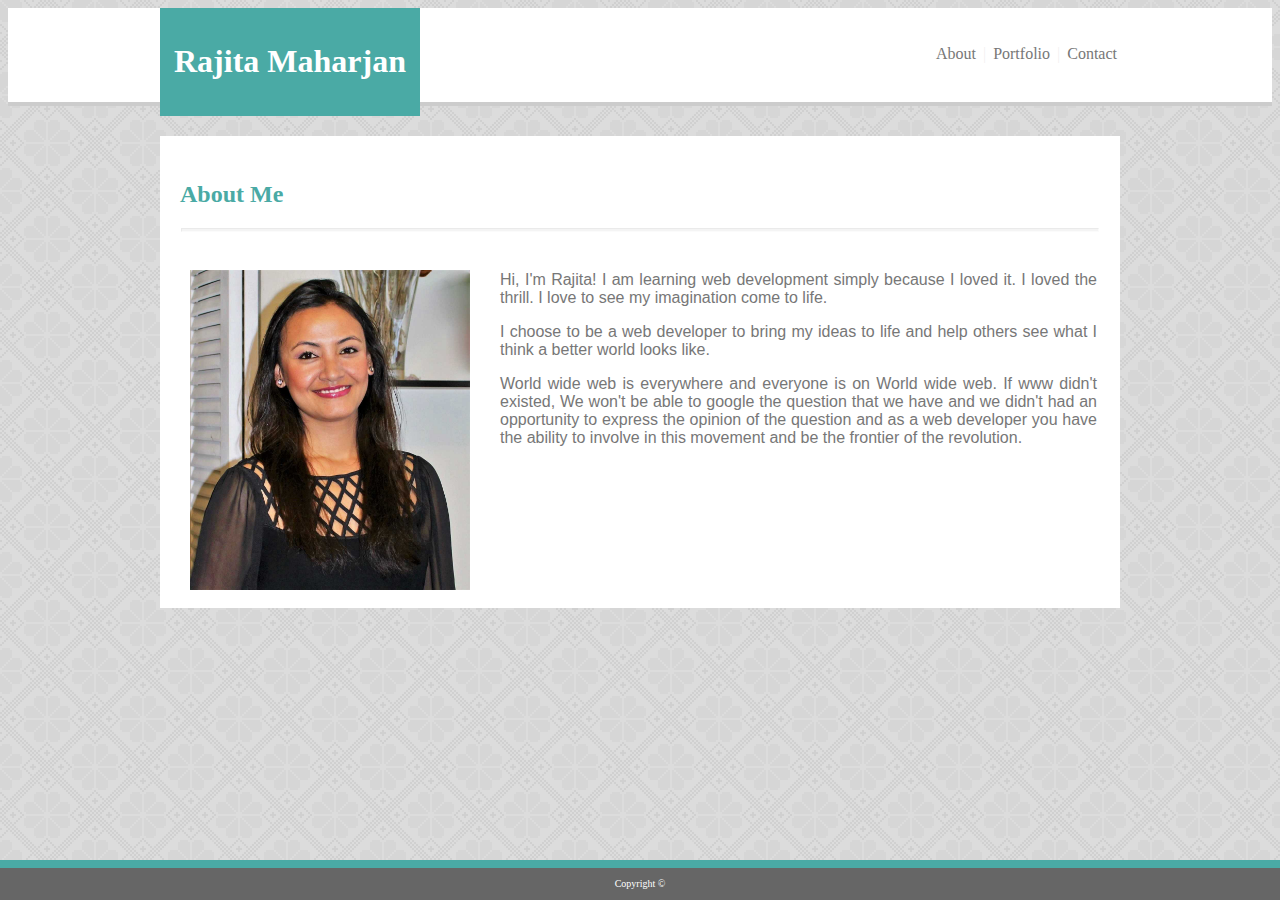
<file: index.html>
<!DOCTYPE html>
<html>
    <head>
        <link rel="stylesheet" type = "text/css" href = "assets/css/style.css">
    </head> 
        <body>
            <section id = "mainHeading">
                <div id = "heading">
                <div class = "headName">
                    <h1>Rajita Maharjan</h1>
                </div>  

                <div class = "navlinks">
                        <a href = "index.html"> About</a> 
                        <span class ="verticalBar">|</span>
                        <a href = "portfolio.html"> Portfolio</a> 
                        <span class ="verticalBar">|</span>
                        <a href = "contact.html"> Contact </a> 
                 </div>
                 </div>
            </section>

            
            <section id = "container">
                <div id = "pagetitle">
                    <h2>About Me </h2>
                </div>
                <hr>

                    <img src = "assets/images/Rajita.jpeg" alt = "MyPicture" width="280" height="320" >
                    
                <div class = "para">   
                    <p> Hi, I'm Rajita! I am learning web development simply because I loved it. I loved the thrill. I love to see my imagination come to life.</p>
                    <p> I choose to be a web developer to bring my ideas to life and help others see what I think a better world looks like.</p>
                    <p> World wide web is everywhere and everyone is on World wide web. If www didn't existed, We won't be able to google the question that we have and we didn't had an opportunity to express the opinion of the question and as a web developer you have the ability to involve in this movement and be the frontier of the revolution.</p>
                </div>
            </section>
            
            <footer>
                <div id = "footline"></div>
                <div class = "foot">
                    <p> Copyright &copy; </p>
                </div>
            </footer>
        </body>
    
</html>
</file>
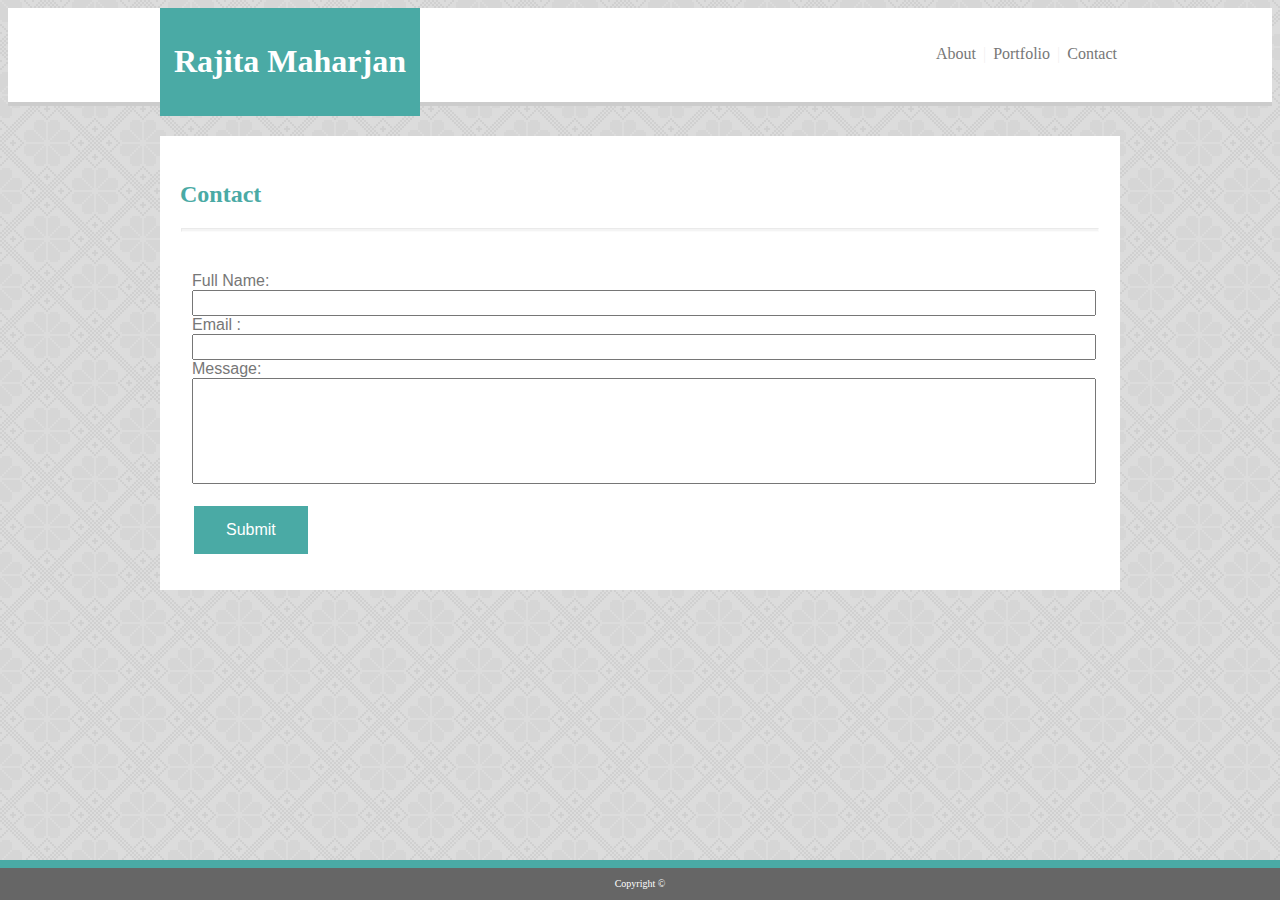
<file: contact.html>
<!DOCTYPE html>
<html>
    <head>
        <link rel="stylesheet" type = "text/css" href = "assets/css/style.css">
    </head> 
        <body>
            <section id = "mainHeading">
                <div id = "heading">
                <div class = "headName">
                    <h1>Rajita Maharjan</h1>
                </div>  

                <div class = "navlinks">
                        <a href = "index.html"> About</a> 
                        <span class ="verticalBar">|</span>
                        <a href = "portfolio.html"> Portfolio</a> 
                        <span class ="verticalBar">|</span>
                        <a href = "contact.html"> Contact </a> 
                 </div>
                 </div>
            </section>

            <section id = "container">
                <div id = "titlepage">
                <h2>Contact</h2>
                </div>
                    <hr>
                <div class = "form">
                <form action="/action_page.php">
                    Full Name:<br>
                <input type="text" name="fullname" value="">
                <br>
                    Email :<br>
                <input type="text" name="email" value="">
                <br>
                    Message:<br>
                <input type="message" name="message" value="">
                <br><br>
                <input type="button" value="Submit">
                </form> 
                </div>
  
            </section>
            
            <footer>
                <div id = "footline"></div>
                <div class = "foot">
                    <p> Copyright &copy; </p>
                </div>
            </footer>
        </body>
    
</html>
</file>
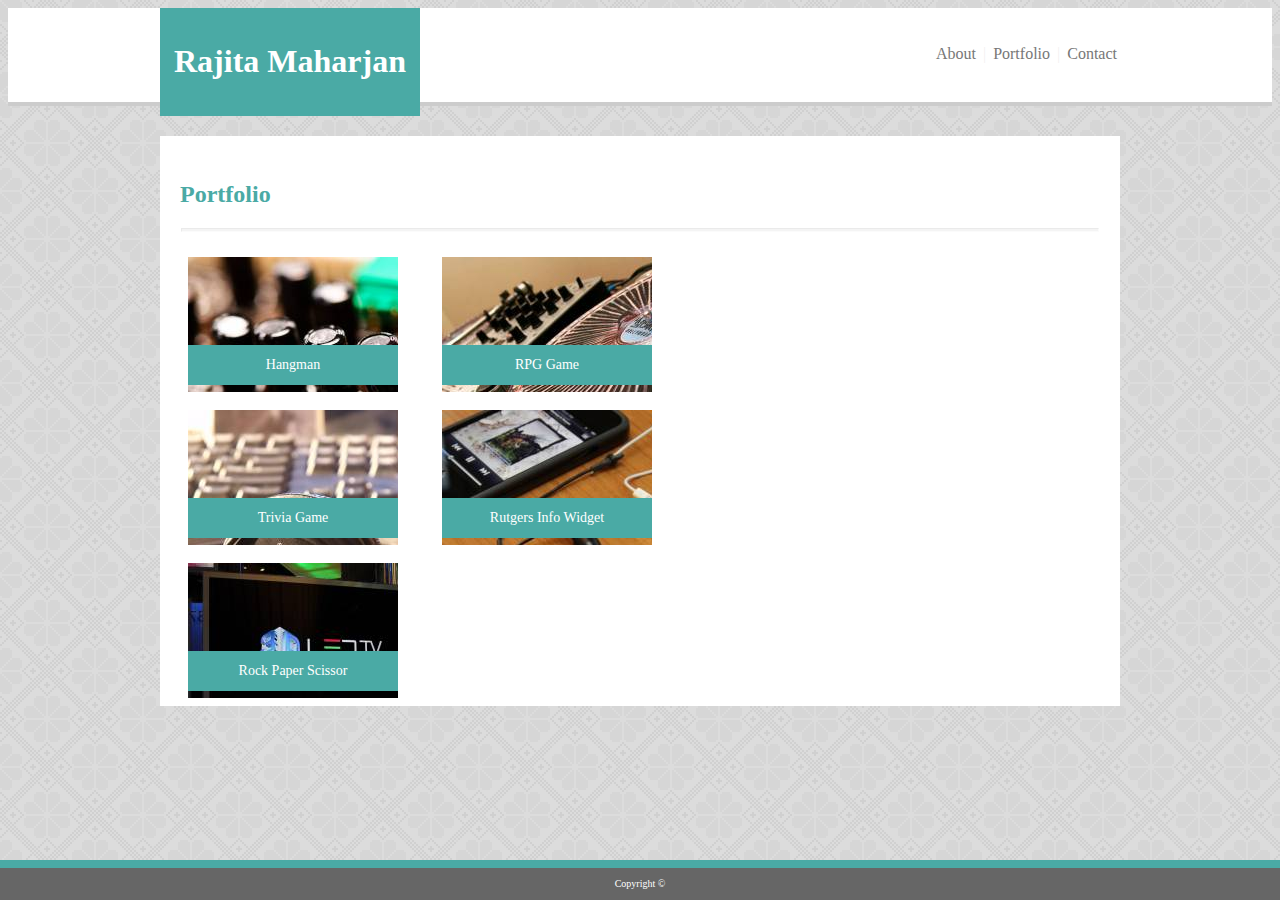
<file: portfolio.html>
<!DOCTYPE html>
<html>
    <head>
        <link rel="stylesheet" type = "text/css" href = "assets/css/style.css">
    </head> 
        <body>
            <section id = "mainHeading">
                <div id = "heading">
                <div class = "headName">
                    <h1>Rajita Maharjan</h1>
                </div>  

                <div class = "navlinks">
                    <a href = "index.html"> About</a> 
                    <span class ="verticalBar">|</span>
                    <a href = "portfolio.html"> Portfolio</a> 
                    <span class ="verticalBar">|</span>
                    <a href = "contact.html"> Contact </a> 
                 </div>
                 </div>
            </section>

            <section id = "container">
                    <div id = "titlepage">
                    <h2>Portfolio </h2>
                    </div>
                    <hr>
                    <div id="tablecontent">
                      <table>
                        <tr>
                          <td>
                            <div id = "hangman">
                            <figure class = "fig-label">Hangman</figure>
                            </div></td>
                          <td><div id = "rpgGame">
                            <figure class = "fig-label">RPG Game</figure>
                            </div></td>
                        </tr>
                        <tr>
                          <td><div id = "triviaGame">
                            <figure class = "fig-label">Trivia Game</figure>
                            </div></td>
                          <td><div id = "rutgers">
                            <figure class = "fig-label">Rutgers Info Widget</figure>
                            </div></td>
                        </tr>
                        <tr>
                          <td><div id = "rock">
                            <figure class = "fig-label">Rock Paper Scissor</figure>
                            </div> </td>
                          <td></td>
                        </tr>
                      </table>
            
            </section>
            
            <footer>
                <div id = "footline"></div>
                <div class = "foot">
                    <p> Copyright &copy; </p>
                </div>
            </footer>
        </body>
    
</html>
</file>
<file: assets/css/style.css>
#mainHeading {
    background: #ffffff;
    height: 94px;
    border-bottom: 4px solid #cccccc;
}

#heading{
    width:960px;
    margin: auto;
}

/*background color*/
body {
   background-image: url("../images/norwegian_rose_@2X.png");
   overflow:auto;
    
}

.headName{
    font-family: 'Georgia', Times, "Times New Roman", serif;
    text-align: center;
    background:#4aaaa5;
    color: white;
    float:left;
    padding: 14px;

}
hr {
    opacity: 0.2;
    margin-top: 4px;
    width: 914px;
    background: #cccccc;
    padding: 1px;
}

.navlinks {
    font-family: 'Georgia', Times, "Times New Roman", serif;
    float: right;
    padding-top: 37px;
    color:#777777;
    
}

.verticalBar {
    opacity: 0.1;
}

a {
 color: #777777;
 margin-left: 3px;
 margin-right: 3px;

}

a:link {
    text-decoration: none;
}

a:visited {
    text-decoration: none;
}

a:hover {
    text-decoration: underline;
}

a:active {
    text-decoration: underline;
}

#container {
    background: #ffffff;
    width: 960px;
    margin: auto;
    margin-top: 30px;
    height: auto;
    display: block;

}
img {       /* for About page image*/
    float: left;
    padding:30px;
}

h2 {
    font-family: 'Georgia', Times, "Times New Roman", serif;
    float: left;
    color:#4aaaa5;
    margin-left: 20px;
    margin-top: 45px;
}

#pagetitle {
    width: 100%;
    height: 85px;
}

.para {
    font-family: 'Arial', 'Helvetica Neue', Helvetica, sans-serif;
    color:#777777;
    height:350px;
    padding: 3px;
    text-align: justify;
    margin:20px;
    
}

footer{
    background: #666666;
    text-align:center;
    height: 40px;
    width: 100%;
    position: fixed;
    left: 0;
    bottom: 0;
    color:white;
    font-size:10px;
    
}

#footline {
    border-top: 8px solid #4aaaa5
}

/*#contact{
padding: 34px;
background:#ffffff;
width: 960px;
margin: auto;
margin-top: 40px;
}*/

.form {
    padding: 32px;
    font-family: 'Arial', 'Helvetica Neue', Helvetica, sans-serif;
    color:#777777;
}

input[type=text] {
    width: 896px;
    height: 20px;
 }

 input[type=message] {
    width: 896px;
    height: 100px;

 }

 input[type=button] {
    background-color: #4aaaa5;
    border: none;
    color: white;
    padding: 15px 32px;
    text-align: center;
    text-decoration: none;
    display: inline-block;
    font-size: 16px;
    margin: 4px 2px;
    cursor: pointer;
 }

 #titlepage {
    width: 100%;
    height: 85px;
 }

 #hangman{
     background-image: url("../images/Hangman.jpg");
     width: 210px;
     height: 135px;
     margin-left: 20px;
     margin-right:20px;

 }

 #rpgGame{
     background-image: url("../images/RPG Game.jpg");
     width: 210px;
     height: 135px;
     margin-left: 20px;
     margin-right:20px;



 }
 #triviaGame{
     background-image: url("../images/Trivia Game.jpg");
     width: 210px;
     height: 135px;
     margin-left: 20px;
     margin-right:20px;

 }
 #rutgers{
     background-image: url("../images/Rutgers Info widget.jpg");
     width: 210px;
     height: 135px;
     margin-left: 20px;
     margin-right:20px;

 }
 #rock{
     background-image: url("../images/Rock paper scissors.jpg");
     width: 210px;
     height: 135px;
     margin-left: 20px;
     margin-right:20px;
 }

.fig-label{
    background: #4aaaa5;
    text-align: center;
    color: white;
    font-size: 14px;
    padding: 12px;
    position: relative;
    top: 88px;
    width: 186px;
    margin-left: auto;
}


 #tablecontent{
     padding-bottom: 5px;
     padding-left: 5px;
 }
</file>
